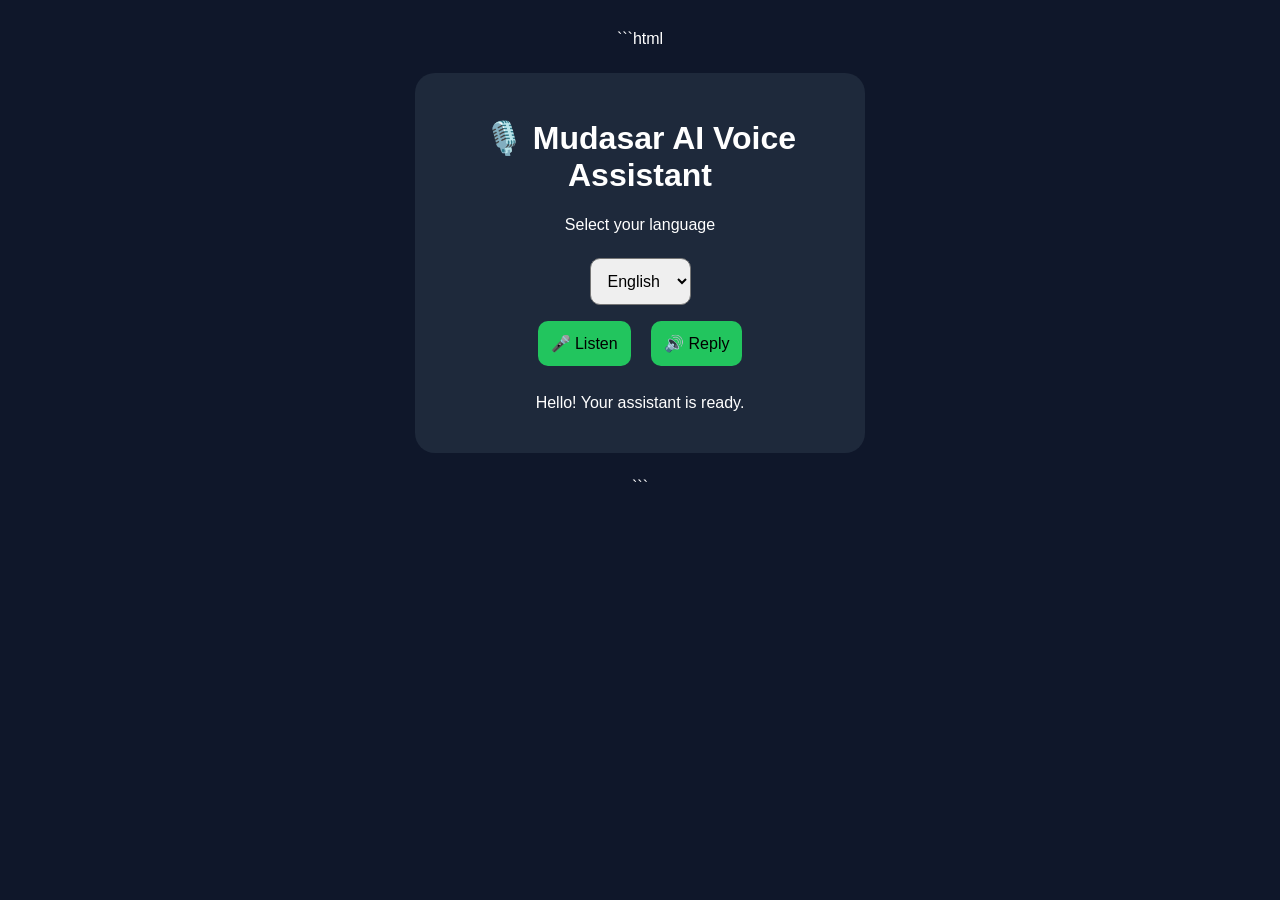
<file: index.html>
```html
<!DOCTYPE html>
<html lang="en">
<head>
<meta charset="UTF-8">
<meta name="viewport" content="width=device-width, initial-scale=1">
<title>Mudasar AI Voice Assistant</title>
<style>
body{margin:0;background:#0f172a;color:white;font-family:Arial;text-align:center;padding:30px 15px}
.box{max-width:420px;margin:25px auto;background:#1e293b;padding:25px 15px;border-radius:20px}
button,select{padding:13px;margin:8px;border-radius:10px;font-size:16px}
button{background:#22c55e;border:0;cursor:pointer}
#reply{margin-top:20px;overflow-wrap:anywhere}
</style>
</head>
<body>
<div class="box">
<h1>🎙️ Mudasar AI Voice Assistant</h1>
<p>Select your language</p>
<select id="lang">
<option value="en-US">English</option>
<option value="ur-PK">Urdu</option>
<option value="hi-IN">Hindi</option>
</select>
<br>
<button onclick="listen()">🎤 Listen</button>
<button onclick="speak()">🔊 Reply</button>
<p id="reply">Hello! Your assistant is ready.</p>
</div>
<script>
function speak(text){
let lang=document.getElementById('lang').value;
let msg=text||({'en-US':'Hello! I am your voice assistant.','ur-PK':'السلام علیکم، میں آپ کا وائس اسسٹنٹ ہوں۔','hi-IN':'नमस्ते, मैं आपका वॉइस असिस्टेंट हूँ।'}[lang]);
document.getElementById('reply').textContent=msg;
let speech=new SpeechSynthesisUtterance(msg);
speech.lang=lang;
speechSynthesis.speak(speech);
}
function listen(){
let R=window.SpeechRecognition||window.webkitSpeechRecognition;
if(!R){document.getElementById('reply').textContent='Please use Google Chrome.';return;}
let r=new R();
r.lang=document.getElementById('lang').value;
r.onresult=e=>{
let words=e.results[0][0].transcript;
document.getElementById('reply').textContent='You said: '+words;
speak(words);
};
r.onerror=()=>document.getElementById('reply').textContent='Please allow microphone access.';
r.start();
}
</script>
</body>
</html>
```
</file>
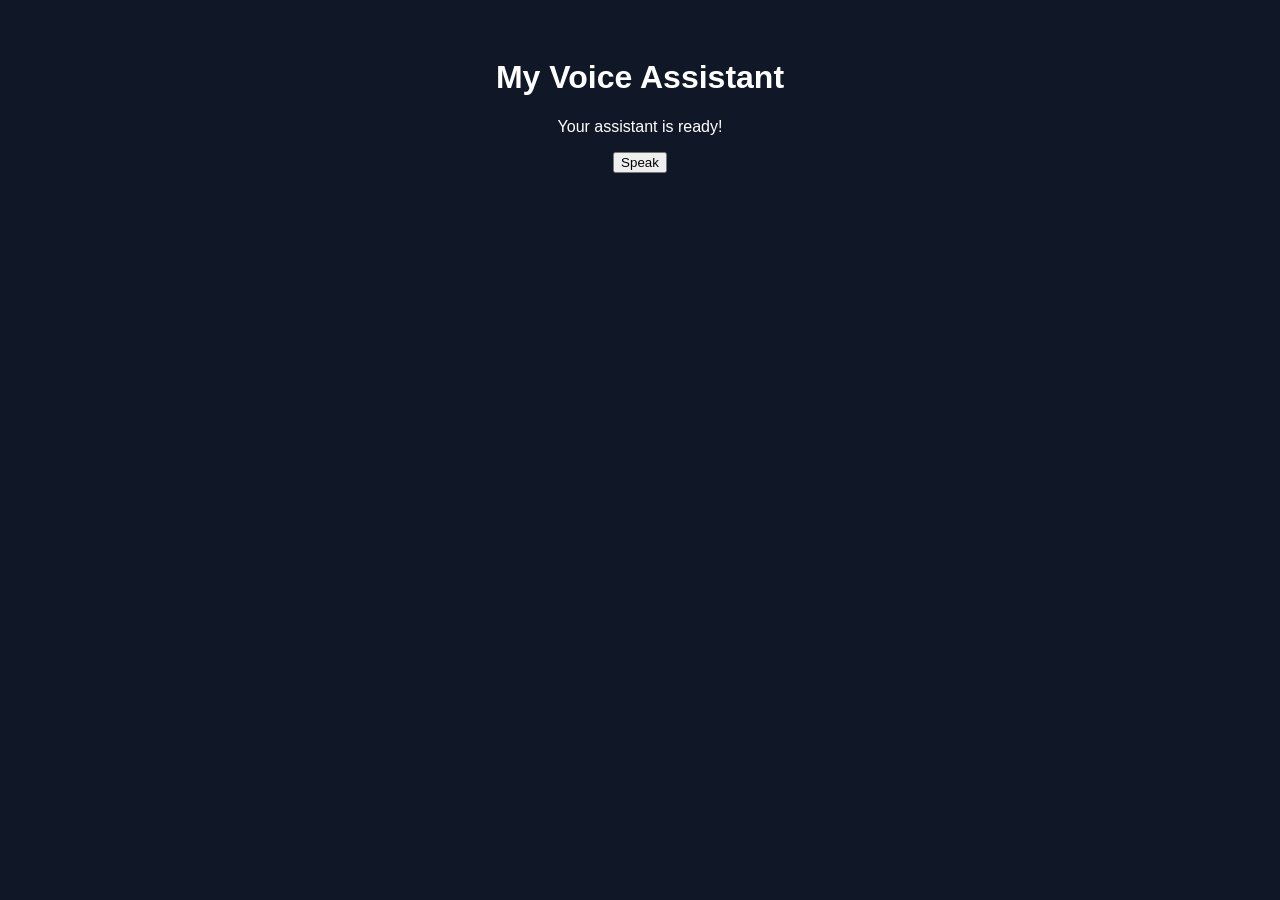
<file: voice.html>
<!DOCTYPE html>

<html>
<head>
<meta charset="UTF-8">
<meta name="viewport" content="width=device-width,initial-scale=1">
<title>Voice Assistant</title>
</head>
<body style="background:#101827;color:white;text-align:center;font-family:Arial;padding:30px">
<h1>My Voice Assistant</h1>
<p id="msg">Your assistant is ready!</p>
<button onclick="speak()">Speak</button>
<script>
function speak(){
let s=new SpeechSynthesisUtterance("Hello! Your voice assistant is ready.");
speechSynthesis.speak(s);
}
</script>
</body>
</html>
</file>
